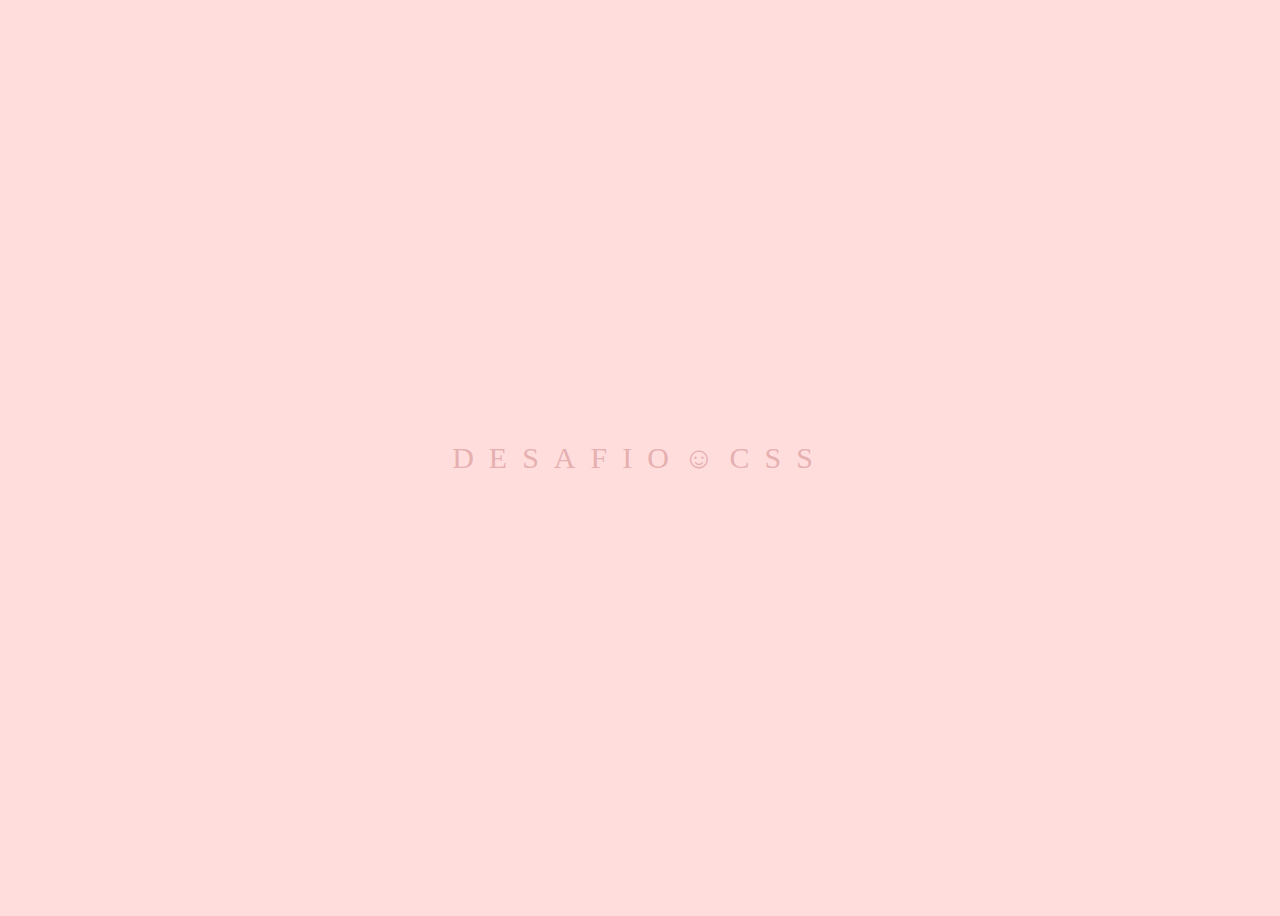
<file: Dia 06/index.html>
<!DOCTYPE html>
<html lang="pt-BR">
<head>
    <meta charset="UTF-8">
    <meta http-equiv="X-UA-Compatible" content="IE=edge">
    <meta name="viewport" content="width=device-width, initial-scale=1.0">
    <title>Dia 06 - 30 Dias de CSS</title>
    <link rel="stylesheet" type="text/css" href="style.css">

</head>
<body>
    <ul>
        <li>D</li>
        <li>E</li>
        <li>S</li>
        <li>A</li>
        <li>F</li>
        <li>I</li>
        <li>O</li>
        <li>☺</li>
        <li>C</li>
        <li>S</li>
        <li>S</li>
    </ul>
</body>
</html>
</file>
<file: Dia 06/style.css>
body {
    height: 100vh;
    display: flex;
    justify-content: center;
    align-items: center;
    background-color: #ffdddd;
}

ul {
    margin: 0;
    padding: 0;
    display: flex;
}

ul li {
    list-style: none;
    color: #e6b0b0;
    font-size: 30px;
    letter-spacing: 15px;
    animation: lighting 1.4s linear infinite;
}

@keyframes lighting 
{
	0% {
		color: #f79bc9;
		text-shadow: none;
	}

	90% {
		color: #312b2b;
		text-shadow: none;
	}

	100% {
		color: #eb399a;
		text-shadow: 0 0 7px #db74f0, 0 0 50px #9dcbf7;
	}
}

ul li:nth-child(1) 
{
	animation-delay: 0
}

ul li:nth-child(2) 
{
	animation-delay: 0.1s
}

ul li:nth-child(3) 
{
	animation-delay: 0.2s
}

ul li:nth-child(4) 
{
	animation-delay: 0.3s
}

ul li:nth-child(5) 
{
	animation-delay: 0.4s
}

ul li:nth-child(6) 
{
	animation-delay: 0.5s
}

ul li:nth-child(7) 
{
	animation-delay: 0.6s
}

ul li:nth-child(8) 
{
	animation-delay: 0.7s
}
ul li:nth-child(9) 
{
	animation-delay: 0.8s
}
ul li:nth-child(10) 
{
	animation-delay: 0.9s
}
ul li:nth-child(11) 
{
	animation-delay: 1s
}
</file>
